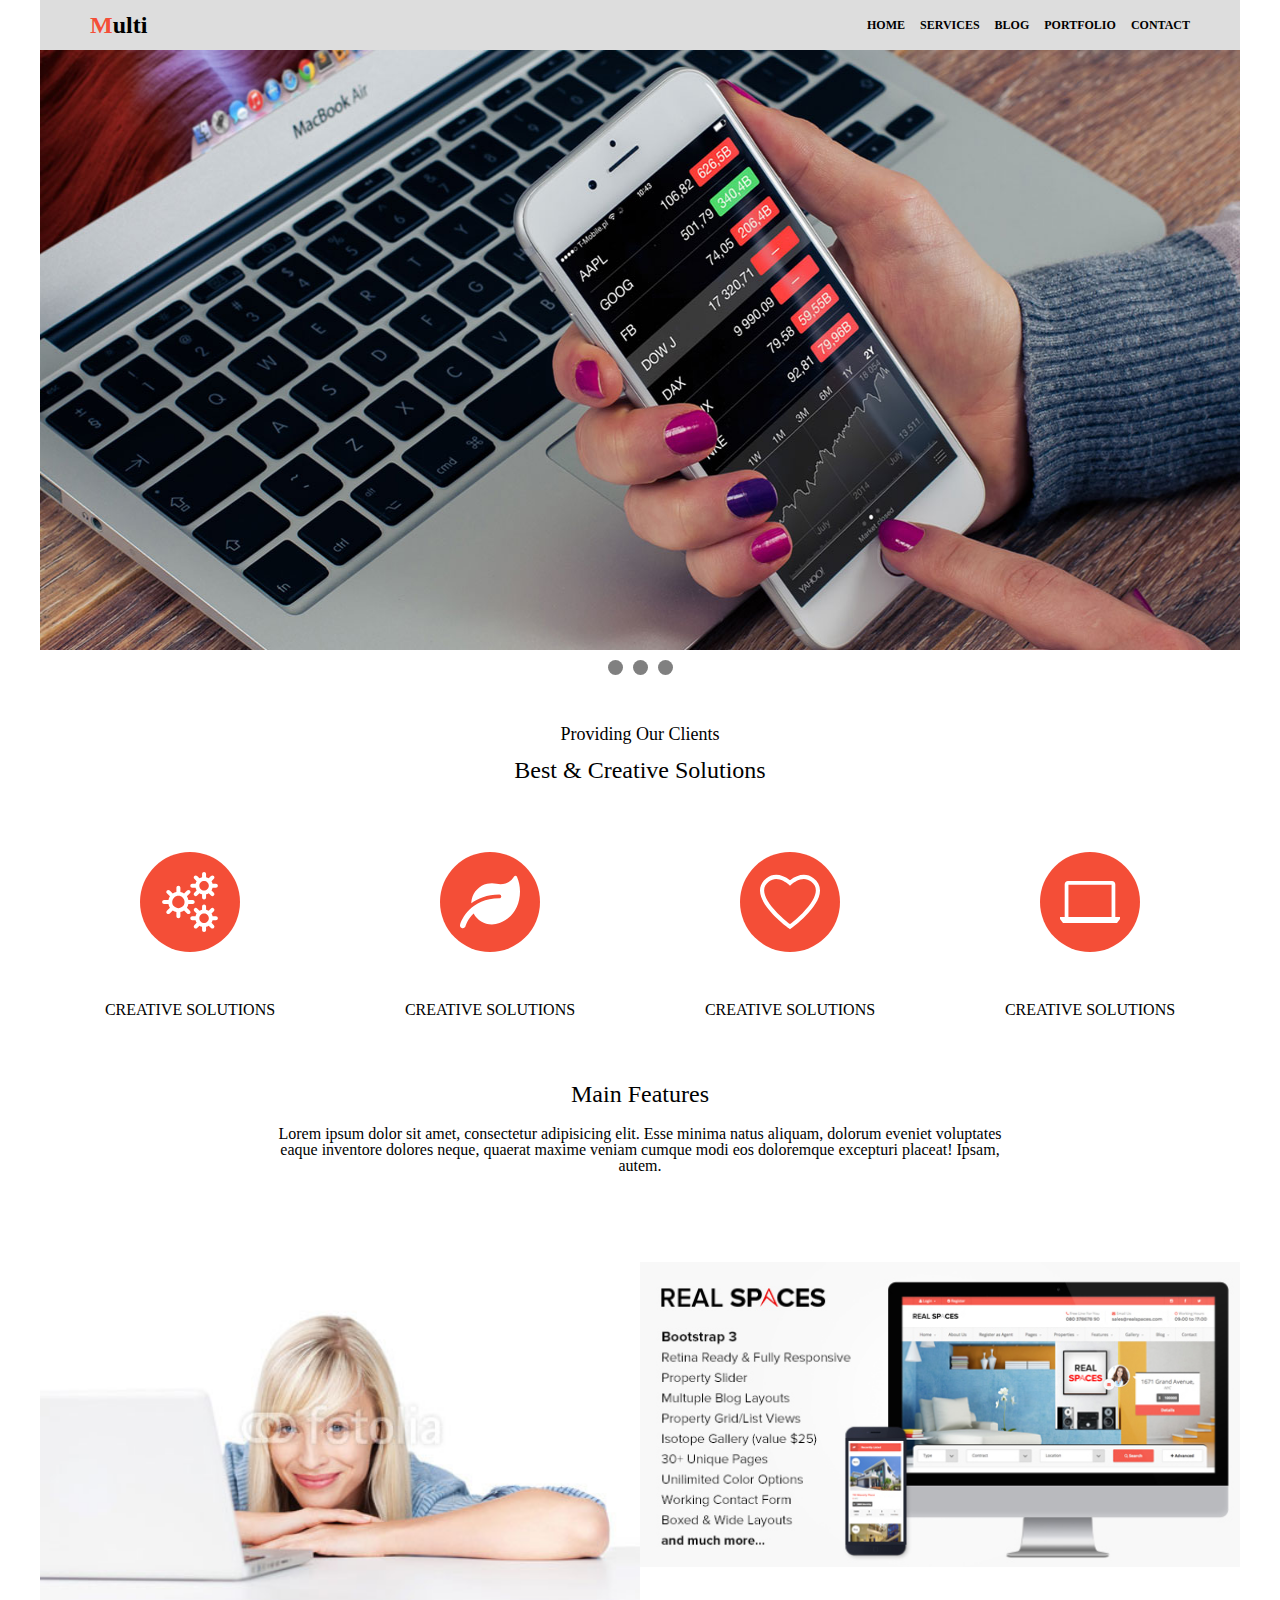
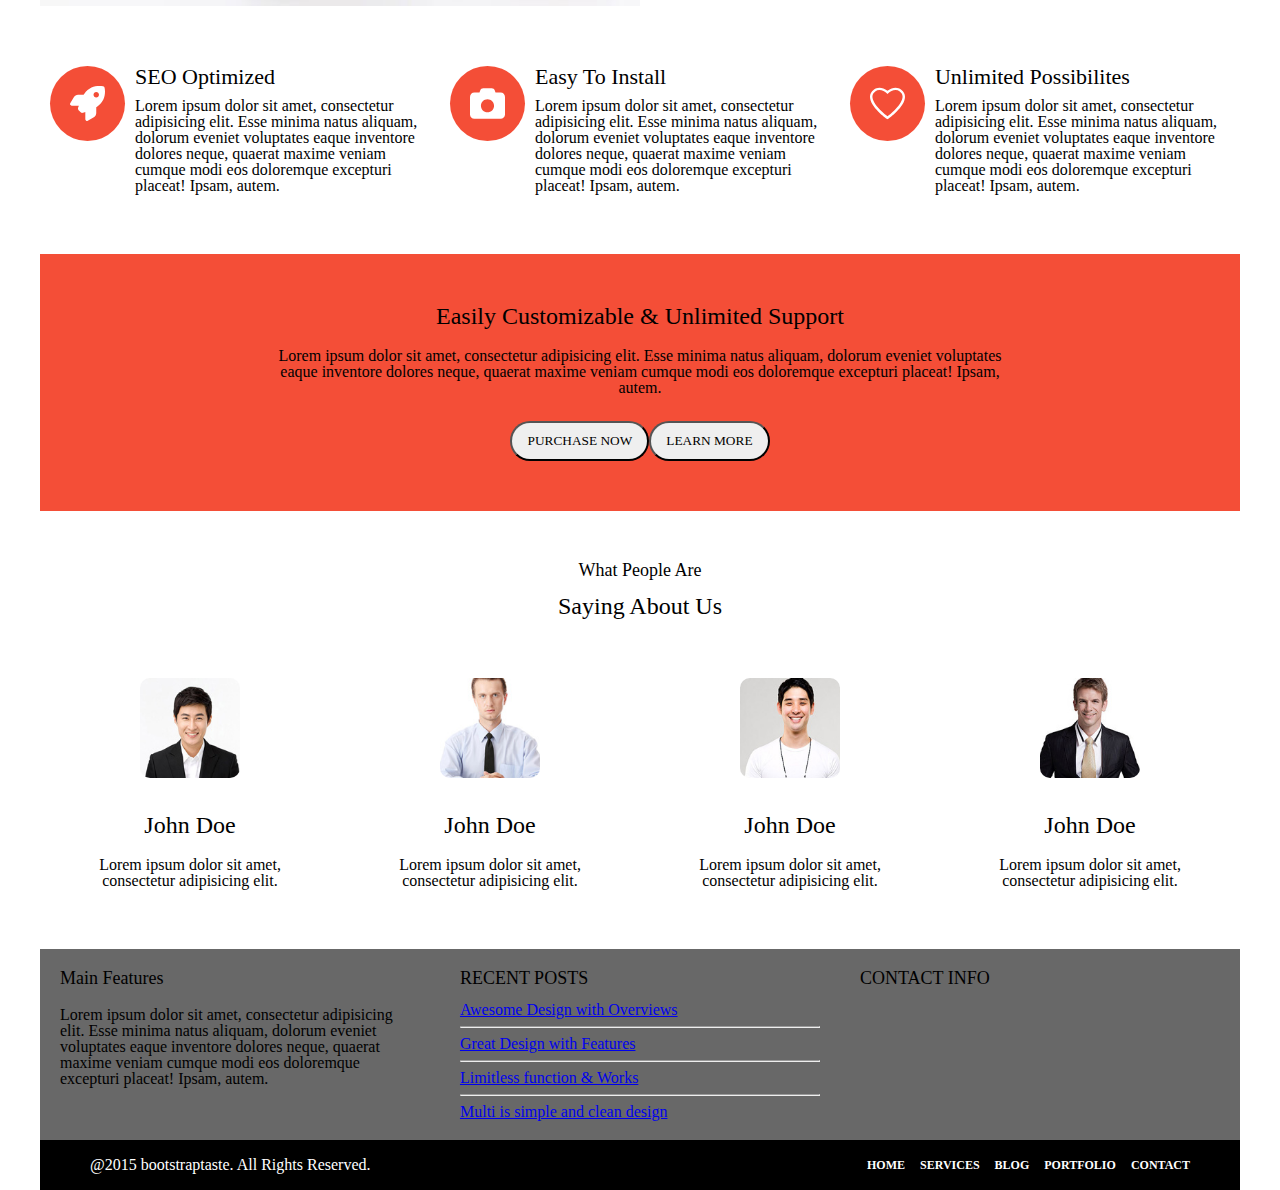
<file: index.html>
<!DOCTYPE html>
<html lang="en">
<head>
    <meta charset="UTF-8">
    <meta http-equiv="X-UA-Compatible" content="IE=edge">
    <meta name="viewport" content="width=device-width, initial-scale=1.0">
    <title>Document</title>
    <link rel="stylesheet" href="reset.css">
    <link rel="stylesheet" href="index.css">
</head>
<body>
    <div class="mainContainer">
        <nav>
            <div class="logos">
                <h1>Multi</h1>
                <button type="button" id="sidebar-open">
                    <img src="assets/icons/menu.svg" alt="">
                </button>
            </div>
            <div class="links" id="myLinks">
                <a href="#">HOME</a>
                <a href="#">SERVICES</a>
                <a href="#">BLOG</a>
                <a href="#">PORTFOLIO</a>
                <a href="#">CONTACT</a>
            </div>
        </nav>
        <header>
            <div class="slider">
                <div class="sliderInner">
                    <img src="assets/slider/1.jpg" alt="">
                    <img src="assets/slider/2.jpg" alt="">
                    <img src="assets/slider/3.jpg" alt="">
                </div>
            </div>
            <div class="sliderDots">
                <div class="sliderDot firstDot"></div>
                <div class="sliderDot secondDot"></div>
                <div class="sliderDot thirdDot"></div>
            </div>
        </header>
        <section>
            <div class="textBox">
                <h2>Providing Our Clients</h2>
                <h1>Best & Creative Solutions</h1>
            </div>
            <div class="solutions">
                <div class="solution">
                    <div class="solutionImg">
                        <img src="assets/icons/gears.svg" alt="">
                    </div>
                    <h1>CREATIVE SOLUTIONS</h1>
                </div>
                <div class="solution">
                    <div class="solutionImg">
                        <img src="assets/icons/leaf.svg" alt="">
                    </div>
                    <h1>CREATIVE SOLUTIONS</h1>
                </div>
                <div class="solution">
                    <div class="solutionImg">
                        <img src="assets/icons/heart.svg" alt="">
                    </div>
                    <h1>CREATIVE SOLUTIONS</h1>
                </div>
                <div class="solution">
                    <div class="solutionImg">
                        <img src="assets/icons/laptop.svg" alt="">
                    </div>
                    <h1>CREATIVE SOLUTIONS</h1>
                </div>
            </div>
            <div class="textBox">
                <h1>Main Features</h1>
                <p>
                    Lorem ipsum dolor sit amet, consectetur adipisicing elit. Esse minima natus aliquam, dolorum eveniet voluptates eaque inventore dolores neque, quaerat maxime veniam cumque modi eos doloremque excepturi placeat! Ipsam, autem.
                </p>
            </div>
            <div class="banner">
                <img src="assets/6.jpg" alt="">
                <img src="assets/5.jpg" alt="">
            </div>
            <div class="features">
                <div class="feature">
                    <div class="featureImg">
                        <img src="assets/icons/rocket.svg" alt="">
                    </div>
                    <div class="featureDetail">
                        <h1>SEO Optimized</h1>
                        <p>
                            Lorem ipsum dolor sit amet, consectetur adipisicing elit. Esse minima natus aliquam, dolorum eveniet voluptates eaque inventore dolores neque, quaerat maxime veniam cumque modi eos doloremque excepturi placeat! Ipsam, autem.
                        </p>
                    </div>
                </div>
                <div class="feature">
                    <div class="featureImg">
                        <img src="assets/icons/camera.svg" alt="">
                    </div>
                    <div class="featureDetail">
                        <h1>Easy To Install</h1>
                        <p>
                            Lorem ipsum dolor sit amet, consectetur adipisicing elit. Esse minima natus aliquam, dolorum eveniet voluptates eaque inventore dolores neque, quaerat maxime veniam cumque modi eos doloremque excepturi placeat! Ipsam, autem.
                        </p>
                    </div>
                </div>
                <div class="feature">
                    <div class="featureImg">
                        <img src="assets/icons/heart.svg" alt="">
                    </div>
                    <div class="featureDetail">
                        <h1>Unlimited Possibilites</h1>
                        <p>
                            Lorem ipsum dolor sit amet, consectetur adipisicing elit. Esse minima natus aliquam, dolorum eveniet voluptates eaque inventore dolores neque, quaerat maxime veniam cumque modi eos doloremque excepturi placeat! Ipsam, autem.
                        </p>
                    </div>
                </div>
            </div>
            <div class="supports">
                <h1>Easily Customizable & Unlimited Support</h1>
                <p>
                    Lorem ipsum dolor sit amet, consectetur adipisicing elit. Esse minima natus aliquam, dolorum eveniet voluptates eaque inventore dolores neque, quaerat maxime veniam cumque modi eos doloremque excepturi placeat! Ipsam, autem.
                </p>
                <div class="supportsButton">
                    <button type="button">PURCHASE NOW</button>
                    <button type="button">LEARN MORE</button>
                </div>
            </div>
            <div class="textBox">
                <h2>What People Are</h2>
                <h1>Saying About Us</h1>
            </div>
            <div class="peoples">
                <div class="people">
                    <div class="peopleImg">
                        <img src="assets/about/man1.jpg" alt="">
                    </div>
                    <div class="textBox">
                        <h1>John Doe</h1>
                        <p>
                            Lorem ipsum dolor sit amet, consectetur adipisicing elit.
                        </p>
                    </div>
                </div>
                <div class="people">
                    <div class="peopleImg">
                        <img src="assets/about/man2.jpg" alt="">
                    </div>
                    <div class="textBox">
                        <h1>John Doe</h1>
                        <p>
                            Lorem ipsum dolor sit amet, consectetur adipisicing elit.
                        </p>
                    </div>
                </div>
                <div class="people">
                    <div class="peopleImg">
                        <img src="assets/about/man3.jpg" alt="">
                    </div>
                    <div class="textBox">
                        <h1>John Doe</h1>
                        <p>
                            Lorem ipsum dolor sit amet, consectetur adipisicing elit.
                        </p>
                    </div>
                </div>
                <div class="people">
                    <div class="peopleImg">
                        <img src="assets/about/man4.jpg" alt="">
                    </div>
                    <div class="textBox">
                        <h1>John Doe</h1>
                        <p>
                            Lorem ipsum dolor sit amet, consectetur adipisicing elit.
                        </p>
                    </div>
                </div>
            </div>
            <div class="infos">
                <div class="info social">
                    <div class="textBox">
                        <h2>Main Features</h2>
                        <p>
                            Lorem ipsum dolor sit amet, consectetur adipisicing elit. Esse minima natus aliquam, dolorum eveniet voluptates eaque inventore dolores neque, quaerat maxime veniam cumque modi eos doloremque excepturi placeat! Ipsam, autem.
                        </p>
                    </div>
                </div>
                <div class="info posts">
                    <div class="textBox">
                        <h2>RECENT POSTS</h2>
                        <div class="postlink">
                            <a href="404error.html">Awesome Design with Overviews</a>
                            <hr>
                            <a href="404error.html">Great Design with Features</a>
                            <hr>
                            <a href="404error.html">Limitless function & Works</a>
                            <hr>
                            <a href="404error.html">Multi is simple and clean design</a>
                        </div>
                    </div>
                </div>
                <div class="info contact">
                    <div class="textBox">
                        <h2>CONTACT INFO</h2>
                    </div>
                </div>
            </div>
        </section>
        <footer>
            <h2>@2015 bootstraptaste. All Rights Reserved.</h2>
            <div class="links">
                <a href="#">HOME</a>
                <a href="#">SERVICES</a>
                <a href="#">BLOG</a>
                <a href="#">PORTFOLIO</a>
                <a href="#">CONTACT</a>
            </div>
        </footer>
    </div>
    <script src="index.js"></script>
</body>
</html>
</file>
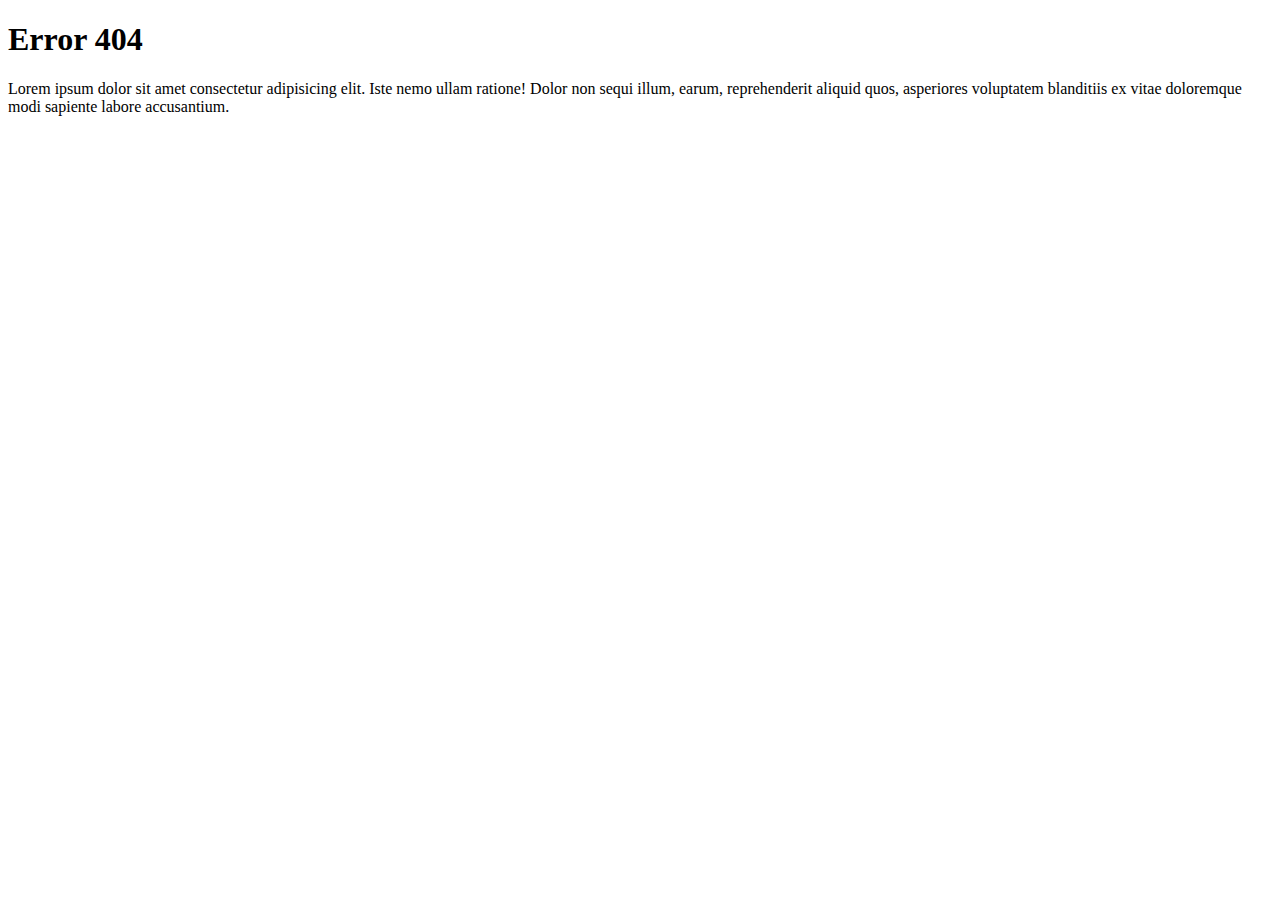
<file: 404error.html>
<!DOCTYPE html>
<html lang="en">
<head>
  <meta charset="UTF-8">
  <meta http-equiv="X-UA-Compatible" content="IE=edge">
  <meta name="viewport" content="width=device-width, initial-scale=1.0">
  <title>Error 404</title>
  <link rel="stylesheet" href="index.css">
</head>
<body>
  <div class="error">
    <h1>Error 404</h1>
  <p>
    Lorem ipsum dolor sit amet consectetur adipisicing elit. Iste nemo ullam ratione! Dolor non sequi illum, earum, reprehenderit aliquid quos, asperiores voluptatem blanditiis ex vitae doloremque modi sapiente labore accusantium.
  </p>
  </div>
</body>
</html>
</file>
<file: index.css>
*{
  font-family: Tahoma !important;
}
:root{
  --primarycolor: #f44e37;
}
.mainContainer{
  max-width: 1200px;
  margin: 0 auto;
}
nav, footer{
  width: 100%;
  display: flex;
  align-items: center;
  justify-content: space-between;
  height: 50px;
  background-color: #ddd;
  box-sizing: border-box;
  padding: 0 50px;
}
.logos, .links{
  display: flex;
  align-items: center;
}
.logos h1{
  font-weight: bold;
  font-size: 24px;
}
.logos h1::first-letter{
  color: var(--primarycolor);
}
.logos button{
  width: 40px;
  height: 40px;
  cursor: pointer;
  display: none;
}
.logos button img{
  width: 100%;
  display: block;
}
.links {
  gap: 15px;
}
.links a{
  text-decoration: none;
  font-weight: bold;
  font-size: 12px;
  color: black;
}
.links a:hover{
  color: var(--primarycolor);
}
.slider{
  width: 100%;
  aspect-ratio: 2 / 1;
  background-color: #bbb;
  overflow: hidden;
}
.sliderInner{
  width: 300%;
  display: flex;
  height: 100%;
  position: relative;
  left: 0;
  animation: sliderAnimation 12s infinite;
}
.sliderInner img{
  display: block;
  width: calc(100% / 3);
  height: 100%;
}
@keyframes sliderAnimation {
  0% {
    left: 0%;
  }
  25% {
    left: 0%;
  }
  33.33% {
    left: -100%;
  }
  58.33% {
    left: -100%;
  }
  66.66% {
    left: -200%;
  }
  91.67% {
    left: -200%;
  }
  100% {
    left: 0%;
  }
}
.sliderDots{
  width: 100%;
  display: flex;
  align-items: center;
  justify-content: center;
  gap: 10px;
  margin-top: 10px;
}
.sliderDot{
  width: 15px;
  height: 15px;
  background: gray;
  border-radius: 50%;
}
.firstDot{
  animation: firstDotAnimation 12s infinite;
}
@keyframes firstDotAnimation {
  0% {
    background: var(--primarycolor);
  }
  25% {
    background: var(--primarycolor);
  }
  33.33% {
    background: gray;
  }
  58.33% {
    background: gray;
  }
  66.66% {
    background: gray;
  }
  91.67% {
    background: gray;
  }
  100% {
    background: var(--primarycolor);
  }
}
.secondDot{
  animation: secondDotAnimation 12s infinite;
}
@keyframes secondDotAnimation {
  0% {
    background: gray;
  }
  25% {
    background: gray;
  }
  33.33% {
    background: var(--primarycolor);
  }
  58.33% {
    background: var(--primarycolor);
  }
  66.66% {
    background: gray;
  }
  91.67% {
    background: gray;
  }
  100% {
    background: gray;
  }
}
.thirdDot{
  animation: thirdDotAnimation 12s infinite;
}
@keyframes thirdDotAnimation {
  0% {
    background: gray;
  }
  25% {
    background: gray;
  }
  33.33% {
    background: gray;
  }
  58.33% {
    background: gray;
  }
  66.66% {
    background: var(--primarycolor);
  }
  91.67% {
    background: var(--primarycolor);
  }
  100% {
    background: gray;
  }
}
section{
  width: 100%;
}
.textBox{
  text-align: center;
  margin-top: 50px;
}
.textBox h2{
  font-size: 18px;
  margin-bottom: 15px;
}
.textBox h1, .supports h1{
  font-size: 24px;
}
.textBox p, .supports p{
  max-width: 800px;
  box-sizing: border-box;
  padding: 0 25px;
  margin: 20px auto 0 auto;
}
.solutions{
  width: 100%;
  display: flex;
  margin-top: 50px;
}
.solution{
  width: 25%;
  height: 200px;
  text-align: center;
}
.solutionImg, .featureImg{
  width: 100px;
  height: 100px;
  background: var(--primarycolor);
  margin: 0 auto;
  overflow: hidden;
  border-radius: 50%;
  box-sizing: border-box;
  padding: 20px;
  margin-top: 20px;
  margin-bottom: 50px;
}
.solutionImg img, .featureImg img{
  width: 100%;
  height: 100%;
  display: block;
}
.banner{
  width: 100%;
  display: flex;
  align-items: center;
  margin-top: 50px;
}
.banner img{
  width: 50%;
  display: block;
  height: auto;
}
.features{
  width: 100%;
  display: flex;
  margin-top: 50px;
}
.feature{
  width: 33.33%;
  box-sizing: border-box;
  padding: 10px;
  display: flex;
  align-items: flex-start;
  justify-content: space-between;
}
.feature .featureImg{
  width: 75px;
  height: 75px;
  margin: 0;
  text-align: left;
}
.featureDetail{
  width: calc(100% - 85px);
}
.featureDetail h1{
  font-size: 22px;
}
.featureDetail p{
  margin-top: 10px;
}
.supports{
  width: 100%;
  box-sizing: border-box;
  padding: 50px;
  background: var(--primarycolor);
  text-align: center;
  margin-top: 50px;
}
.supportsButton{
  margin-top: 25px;
  width: 100%;
  display: flex;
  justify-content: center;
  align-items: center;
}
.supportsButton button{
  display: block;
  padding: 10px 15px;
  border-radius: 20px;
  cursor: pointer;
}
.peoples{
  width: 100%;
  display: flex;
}
.people{
  width: 25%;
  box-sizing: border-box;
  padding: 10px;
  margin-top: 50px;
}
.peopleImg{
  width: 100px;
  height: 100px;
  margin: 0 auto;
  overflow: hidden;
  border-radius: 10px;
}
.peopleImg img{
  width: 100%;
  height: 100%;
  display: block;
}
.people .textBox{
  margin-top: 35px;
}
.infos{
  background: #686868;
  width: 100%;
  display: flex;
  align-items: flex-start;
  margin-top: 50px;
}
.info{
  width: 33.33%;
  box-sizing: border-box;
  padding: 20px;
}
.info .textBox{
  margin-top: 0;
  text-align: left;
}
.info .textBox p{
  padding: 0;
}
footer{
  background: black;
  color: white;
}
footer .links a{
  color: white;

}

@media screen and (max-width: 420px) {
  nav{
    display: block;
    padding: 0 15px;
    height: auto;
  }
  .logos{
    width: 100%;
    justify-content: space-between;
  }
  .logos button{
    display: block;
  }
  .links, .links a{
    display: block;
    text-align: center;
    margin-top: 10px;
    padding-bottom: 10px;
  }
  .links{
    display: none;
  }
  .solutions, .banner, .features, .peoples, .infos{
    flex-wrap: wrap;
  }
  .solution, .banner img, .feature, .people, .info{
    width: 100%;
  }
  footer{
    display: block;
    height: auto;
    padding: 15px;
    text-align: center;
  }
  footer .links{
    margin-top: 30px;
  }
  footer .links a{
    text-align: center;
    margin-top: 10px;
  }
}
</file>
